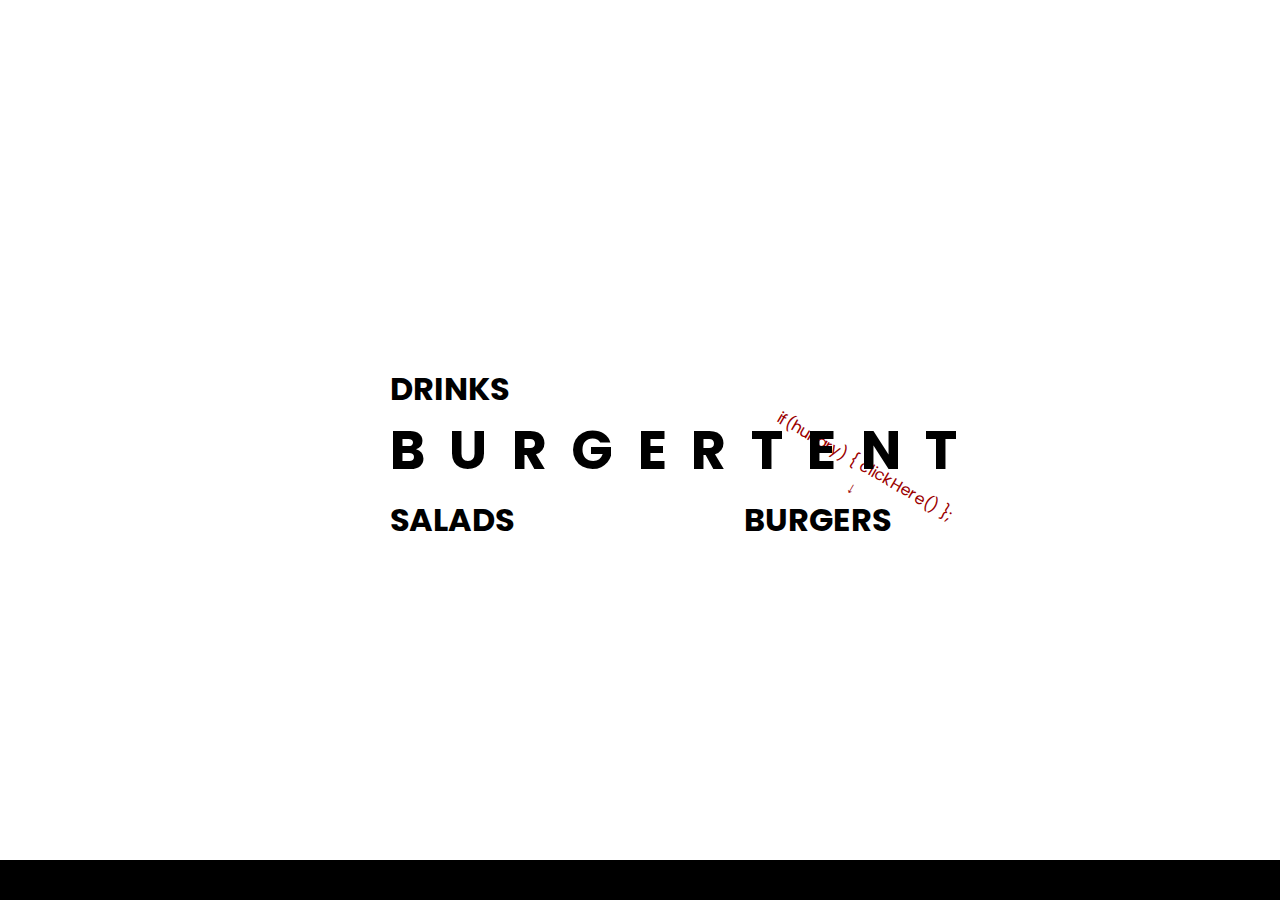
<file: week 1/index.html>
<html>
		<!--	'Burger Tent' Restaurant Menu	

		Purpose: Getting to Know what you can eat at 'Burger Tent'

		Restrictions to project:
			•No use of classes and ID's
			•It has to be responsive without using @media queries
			•The design responds to language setting.
		-->

	<head>
		<title>CSS To The Rescue</title>
		<meta name="viewport" content="width=device-width,initial-scale=1,maximum-scale=1,user-scalable=no">
		<meta http-equiv="X-UA-Compatible" content="IE=edge,chrome=1">
	</head>

	
	<body>

		<!-------------- FRONT PAGE ------------------>
		<div data-front data-class="frontpage">
			<div data-class="clicktext">
				<p>if(hungry) { clickHere() };</p>
				<p>&#8595;</p>
			</div>

			<div  data-class="front-flex">
				<div data-class="frontcontainer">
					<h1>DRINKS</h1>
				</div>

				<div data-class="frontcontainer">
					
				</div>

				<a onclick=clicked()>
					<div data-class="fronttitle">
						<h1>BURGERTENT</h1>
					</div>
				</a>

				<div data-class="frontcontainer">
				</div>

				<div data-class="frontcontainer">
					<h1>SALADS</h1>
				</div>

				<div data-class="frontcontainer">
					<h1 style="text-align: right;">BURGERS</h1>
				</div>
			</div>
		</div>

		<!-------------- HOME PAGE ------------------>
		<div data-home data-class="main">

			<div data-class="header">
				<div data-class="title">
					<h1>BURGERTENT</h1>
				</div>
			</div>

			<div data-class="container" data-id="content">
				<h1>BURGERS</h1>
				
				<div data-class="product">
					<div>
						<h3>Hamburger</h3>
						<p>Tomato & union</p>
					</div>
					<div>
						<h4>8</h4>
					</div>
				</div> 

				<div data-class="product">
					<div>
						<h3>Cheeseburger</h3>
						<p>Cheese, Tomato & Union</p>
					</div>
					<div>
						<h4>9</h4>
					</div>
				</div> 

				<div data-class="product">
					<div>
						<h3>Burger Deluxe</h3>
						<p>Our special</p>
					</div>
					<div>
						<h4>11</h4>
					</div>
				</div> 

				<div data-class="product">
					<div>
						<h3></h3>
						<p><i>More...</i></p>
					</div>
				</div> 
			</div>

			<div data-class="container" data-id="content">	
				<h1>SALADS</h1>
				<div data-class="product">
					<div>
						<h3>Regular</h3>
						<p>Salad, tomato, union & cucumber  </p>
					</div>
					<div>
						<h4>3</h4>
					</div>
				</div> 

				<div data-class="product">
					<div>
						<h3>Goat Cheese</h3>
						<p>Salad, tomato, & goat cheese</p>
					</div>
					<div>
						<h4>4</h4>
					</div>
				</div> 

				<div data-class="product">
					<div>
						<h3>Everything</h3>
						<p>Everything in one salad</p>
					</div>
					<div>
						<h4>5</h4>
					</div>
				</div> 

				<div data-class="product">
					<div>
						<h3></h3>
						<p><i>More...</i></p>
					</div>
				</div> 
					
			</div>

			<div data-class="container" data-id="content"> 
				<h1>DRINKS</h1>
				<div data-class="product">
					<div>
						<h3>Fanta</h3>
						<p>Regular, Cassis or Lemon</p>
					</div>
					<div>
						<h4>2</h4>
					</div>
				</div> 

				<div data-class="product">
					<div>
						<h3>Coca Cola</h3>
						<p>Regular, Light or Zero</p>
					</div>
					<div>
						<h4>2</h4>
					</div>
				</div> 

				<div data-class="product">
					<div>
						<h3>Fristi</h3>
					</div>
					<div>
						<h4>2</h4>
					</div>
				</div> 
				<div data-class="product">
					<div>
						<h3>Sprite</h3>
					</div>
					<div>
						<h4>2</h4>
					</div>
				</div>
				<div data-class="product">
					<div>
						<h3>Water</h3>
					</div>
					<div>
						<h4>2</h4>
					</div>
				</div>  
				<div data-class="product">
					<div>
						<h3>Red Bull</h3>
					</div>
					<div>
						<h4>2.5</h4>
					</div>
				</div> 
			</div>

			<div data-flying data-class="flying-drink">
				<img width="50" heigth="200" src="../week 1/public/img/coca_cola.png">
			</div>

		</div>

		<!-------------- FOOTER ------------------>
		<div data-class="footer"> BURGERS BURGERS BURGERS BURGERS BURGERS BURGERS BURGERS BURGERS BURGERS BURGERS BURGERS BURGERS BURGERS BURGERS BURGERS BURGERS BURGERS BURGERS 
		</div>
		
		<div data-class="footer-bg"></div>
		
	</body>

	<footer>
		<!-- Inculde Jquerry-->
		<script type="text/javascript" src="http://code.jquery.com/jquery-1.7.1.min.js"></script>

		<!-- Include custom JS -->
		<script src="public/js/app.js"></script>

		<!-- Include custom CSS -->
		<link rel="stylesheet" type="text/css" href="public/css/styles.css">

		<!-- Custom Fonts -->
		<link href="https://fonts.googleapis.com/css?family=Poppins" rel="stylesheet">
	</footer>


</html>
</file>
<file: week 1/public/css/styles.css>
/* ------------ ROOT ---------------- */
* {
  font-family: 'Poppins', sans-serif;
  margin: 0;
} 

:root {
  --red: rgb(155, 0, 0);
  overflow-x: hidden;
}

h1:hover {
  color: var(--red);
}

/* ------------ FRONT PAGE ---------------- */
div[data-class="front-flex"] {
  position: absolute;
  top: 50%;
  left: 50%;

  margin: auto;
  display: grid;
  grid-template-columns: 50% 50%;
  grid-template-rows: 22% auto 22%;

  width: 500px; 
  height: auto;
  grid-gap: 1px;
  justify-items: stretch;
  align-items: stretch;
  justify-content: space-evenly;
  align-content: space-evenly;

  transform:  translateX(-50%) translateY(-50%) rotate(0deg);
}

div[data-class="clicktext"] {
  position: absolute;
  top: 53%;
  left: 67%;
  text-align: center;
  color: var(--red);
  transform:  translateX(-50%) translateY(-50%) rotate(30deg);
  
  animation: opacity 3s, moveUpDown 3s linear infinite;
}
 
div[data-class="fronttitle"] {
  text-align: center;
  font-size: 1.7em;
  margin: 0em;
  letter-spacing: .9em;
  animation-name: fronttitle;
  animation-duration: 2s;
  
}


div[data-class="frontcontainer"] {
  animation-name: opacity;
  animation-duration: 3s;
} 


/* ------------ HOME PAGE ---------------- */
div[data-class='main'] {
  display: none;
  flex-direction: row;
  justify-content: center;
  flex-wrap: wrap;
  align-content: flex-start;
}

div[data-class='header'] {
  width: 90%;
  /* margin: auto; */
  text-align: center;
}

div[data-class='header']:first-child {
  text-align: center;
  font-size: 2em;
  letter-spacing: 6vw;
  margin: 1em;
  border-left: 1px black;
  border-right: 1px black;
  animation-name: title;
  animation-duration: 2s;
}

div[data-class='header']:first-child:hover {
  transform: scale(1.1);
}

div[data-class='container'] {
  position: relative;
  width: 40%;
  margin: 0.5em;
  padding: 1em;
  border-radius: 1px black;
  border: 1px black;
  transition: transform .2s;
  animation: opacity 3s;
} 

div[data-class='container']:hover {
  transform: scale(1.2);  
}

div[data-class='container'] > h1 {
  text-align: center;
}

div[data-class="product"] {
  display: flex;
  flex-direction: row;
  justify-content: space-between;
  margin: 1em;
}

/* ------------ FLYING DRINK ---------------- */
div[data-class="flying-drink"] {
  display: none;
  position: absolute;
  top: 110%;
  left: 80%;
  animation: flyIn 1s;
  transform:  translateX(-50%) translateY(-50%) rotate(10deg);
}

div[data-class="flying-drink"]:hover ~ body {
    background: black;
}

/* ------------ CONTAINER CORNERS ---------------- */
div[data-id="content"]:before, 
div[data-id="content"]:after, 
div[data-id="content"]>:last-child:before, 
div[data-id="content"]>:last-child:after {
    position: absolute;
    width: 60px; 
    height: 50px;
    border-color: black; 
    border-style: solid;
    content: ' ';
}

div[data-id="content"]:before { /*Linksboven */
    top: 10px;
    left: 10px;
    border-width: 1px 0 0 1px
}

div[data-id="content"]:after { /* Rechtsboven */
    top: 10px;
    right: 10px;
    border-width: 1px 1px 0 0
}

div[data-id="content"]>:last-child:before { /* Rechtsonder */
    bottom: 10px;
    right: 10px;     
    border-width: 0 0px 0px 0
}

div[data-id="content"]>:last-child:after { /* Linksonder */
    bottom: 10px;
    left: 10px;
    border-width: 0 0 0px 0px
}

/* ------------ FOOTER---------------- */
div[data-class="footer"] {
  position: fixed;
  bottom: 0;
  height: 40px;
  color: white;
  font-size: 1.7em;
  display: inline-block;
  white-space: nowrap;
  animation: floatText 15s infinite linear;
  padding-left: 100%; /*Initial offset*/
  z-index: 2;
}

div[data-class="footer"]:hover {
  animation-play-state: paused;
}

div[data-class="footer-bg"] {
  position: fixed;
  bottom: 0;
  height: 40px;
  background: black;
  white-space: nowrap;
  padding-left: 100%; /*Initial offset*/
  z-index:1;
}

/* ------------ MEDIA QUERRIES ---------------- */
@media(max-width: 900px) {
  div[data-class="container"] {
    width: 75%;
  }

  div[data-class='header']:first-child {
    letter-spacing: 0em;
  }
}

@media(max-width: 650px) {
  div[data-class="front-flex"] {
    width: 300px;
  }

  div[data-class="fronttitle"] {
    letter-spacing: .1em;
    font-size: 1.6em;
  }
}

/* ------------ KEYFRAMES ---------------- */

@keyframes fronttitle {
  0%   {letter-spacing: 0.1em;}
  70%  {letter-spacing: 0.2em;}
  100% {letter-spacing: 0.9em;}
}

@keyframes title {
  0%   {letter-spacing: 0.5em;}
  70%  {letter-spacing: 0.7em;}
  100% {letter-spacing: 6vw;}
}

@keyframes opacity {
  0%   {opacity: 0;}
  50%  {opacity: 0;}
  80%  {opacity: 80;}
  100% {opacity: 100;}
}

@keyframes rotate {
  0% {transform: rotate(-2deg);}
  50% {transform: rotate(2deg);}
  100% {transform: rotate(-2deg);}
}

@keyframes moveUpDown {
  0%, 100% {
    bottom: 0;
  }
  50% {
    bottom: 50px;
  }
}

@keyframes floatText {
  from {  
    transform: translateX(-40%);
  }
  to {
    transform: translateX(-60%);
  }
}

@keyframes flyIn {
  0% {
    left: 100%
  }
  100% {
    left: 80%;
  }
}
</file>
